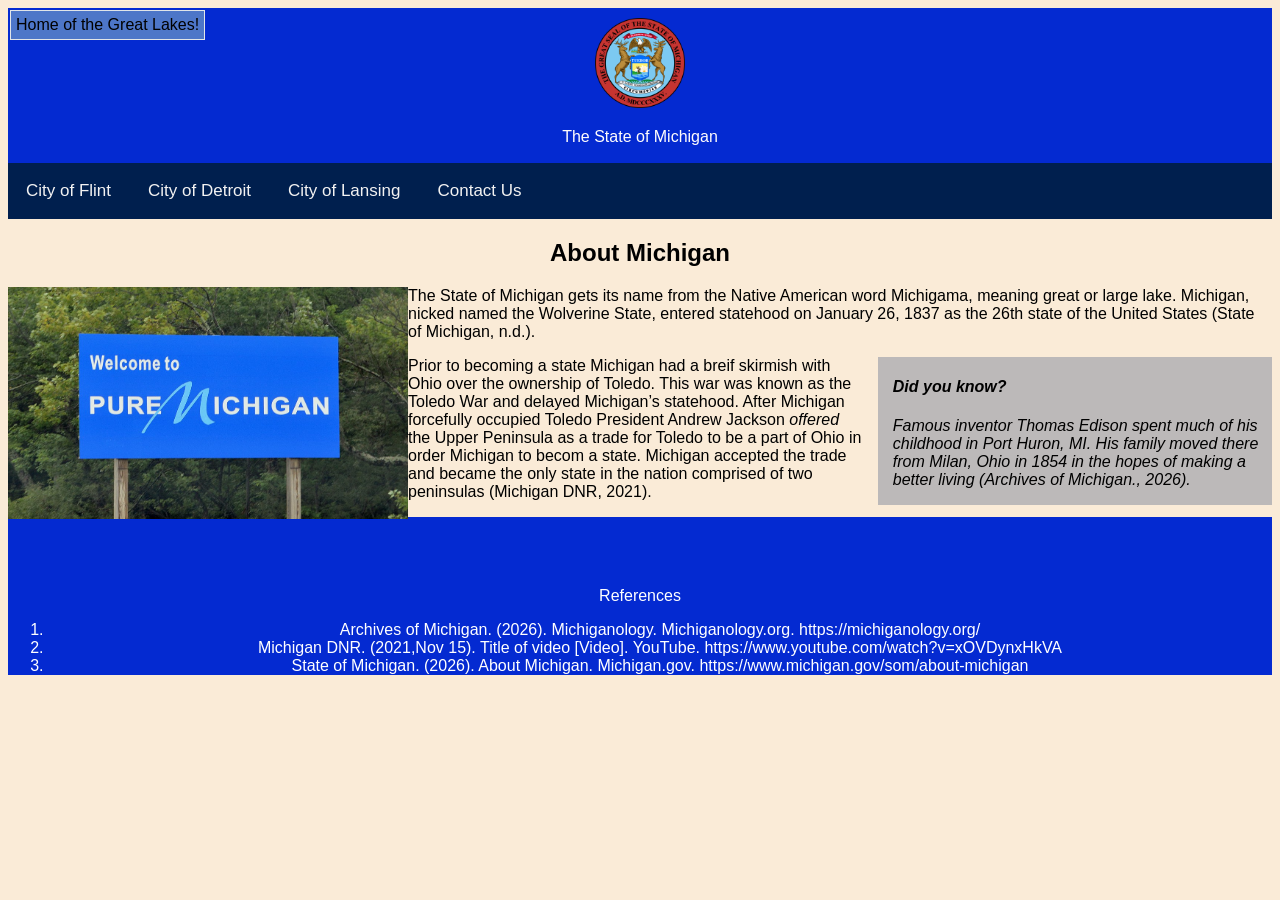
<file: index.html>
<!DOCTYPE html>
<html lang="en">
<head>
    <meta charset="UTF-8">
    <meta name="viewport" content="width=device-width, initial-scale=1.0">
    <link rel="stylesheet" href="master.css">
    <script src="main.js"></script>
    <title>Michigan Homepage</title>
</head>
<body>
    <header id="top-header">
        <img src="images and media/MI Seal.png" alt="MI State Seal">
         <p>The State of Michigan </p>
    </header>

     <div class="absolute-note">Home of the Great Lakes!</div>   
    <nav>         
        <a href="flint.html">City of Flint</a></li>
        <a href="detroit.html">City of Detroit</a>
        <a href="capitol.html">City of Lansing</a>
        <a href="contact.html">Contact Us</a>
    </nav>
    <section>
        
        <h2> About Michigan</h2>
        <img src="images and media/Michigan_welcome.jpg" alt="Welcome to Michigan" width="400" height="232" style="float: left;">
        <p> The State of Michigan gets its name from the Native American word Michigama, meaning great or large lake.
            Michigan, nicked named the Wolverine State, entered statehood on January 26, 1837 as the 26th state of the United States (State of Michigan, n.d.).
        </p>

        
    <aside>
        <h4>Did you know?</h4>
        <p>Famous inventor Thomas Edison spent much of his childhood in Port Huron, MI. His family moved there from Milan, 
            Ohio in 1854 in the hopes of making a better living (Archives of Michigan., 2026).</p>
    </aside>

        <p>
           Prior to becoming a state Michigan had a breif skirmish with Ohio over the ownership of Toledo. 
           This war was known as the Toledo War and  delayed Michigan’s statehood.
           After Michigan forcefully occupied Toledo President Andrew Jackson <em>offered </em> the Upper Peninsula as a trade for Toledo to be a part of Ohio in order 
           Michigan to becom a state. Michigan accepted the trade and became the only state in the nation comprised of two peninsulas (Michigan DNR, 2021).

        </p>

    </section>
    <section>  
   <footer>
    <br>
    <Br>
        <br>

    <p>References</p>
    <ol>
       <li>Archives of Michigan. (2026). Michiganology. Michiganology.org. https://michiganology.org/</li>
        <li> Michigan DNR. (2021,Nov 15). Title of video [Video]. YouTube. https://www.youtube.com/watch?v=xOVDynxHkVA</li>
        <li> State of Michigan. (2026). About Michigan. Michigan.gov. https://www.michigan.gov/som/about-michigan</li>

    </ol>
   </footer>
   </section>
</body>
</html>
</file>
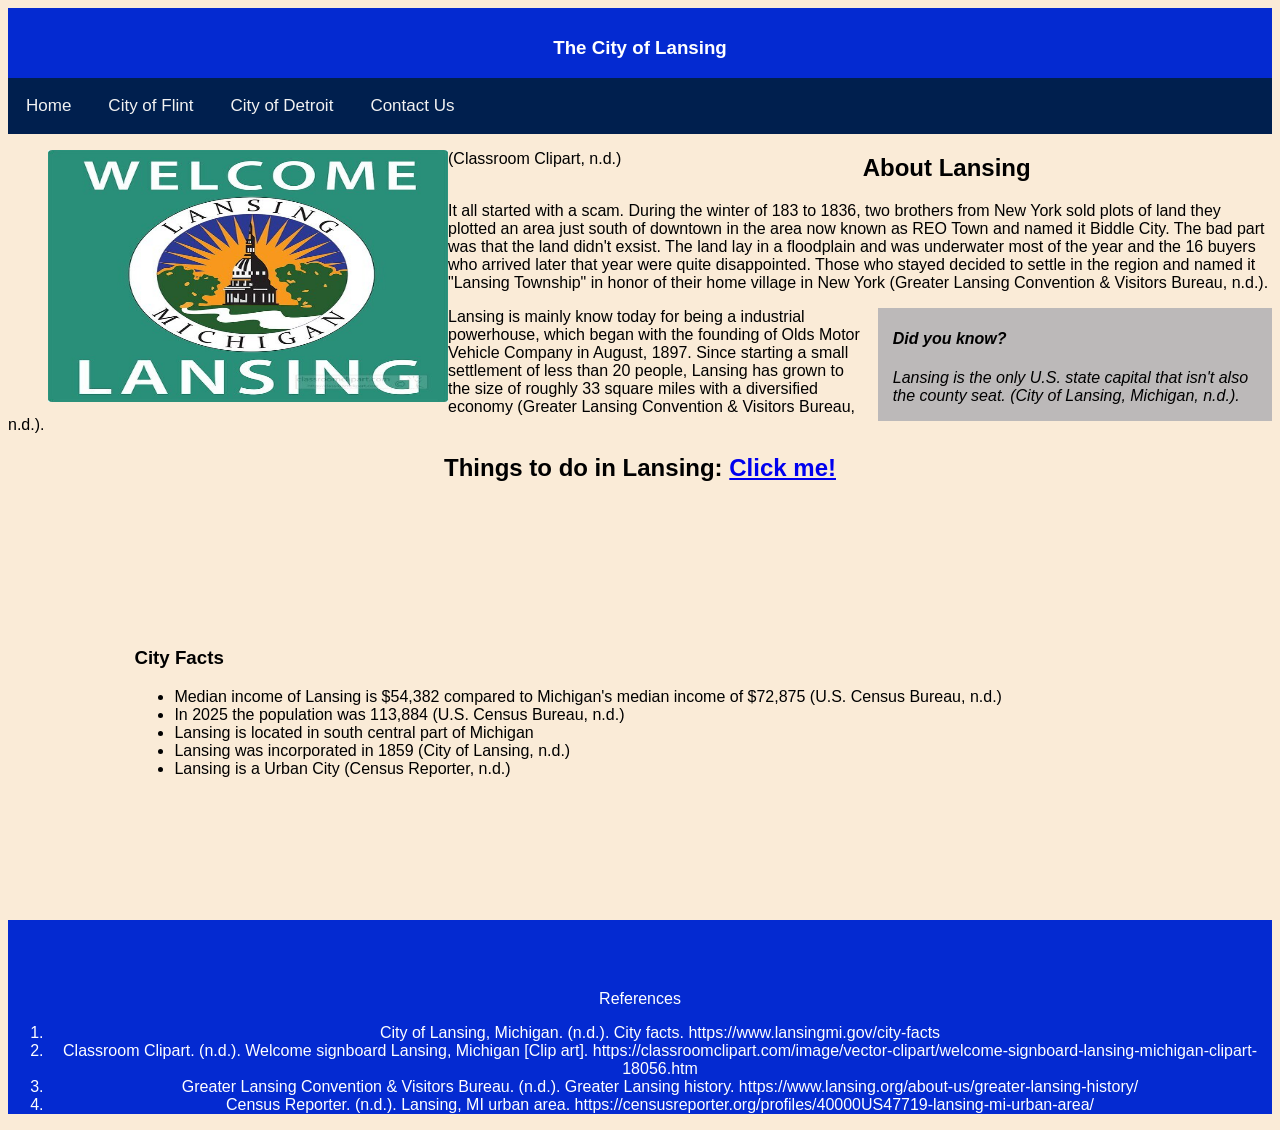
<file: capitol.html>
<!DOCTYPE html>
<html lang="en">
<head>
    <meta charset="UTF-8">
    <meta name="viewport" content="width=device-width, initial-scale=1.0">
    <link rel="stylesheet" href="master.css">
    <script src="main.js"></script> 
    <title>Michigan's Capital</title>
</head>
<body>
    <header id="top-header">
      
         <h3>The City of Lansing</h3>
        
    </header>

       <nav>         
            <a href="index.html">Home</a></li>
            <a href="flint.html">City of Flint</a>
            <a href="detroit.html">City of Detroit</a>
            <a href="contact.html">Contact Us</a>
        </nav>     

        <figure> 
            <img src="./images and media/lansing.jpg" alt="Lansing welcome Photo" width="400" height="252" style="float: left;">
            <figcaption style="float: left;"> (Classroom Clipart, n.d.) </figcaption>
        </figure>

    <section>
       
        <h2> About Lansing</h2> 

        <p> It all started with a scam. During the winter of 183 to 1836, two brothers from New York sold plots of land 
            they plotted an area just south of downtown in the area now known as REO Town and named it Biddle City. The bad part was that the land didn't exsist.
            The land lay in a floodplain and was underwater most of the year and the 16 buyers who arrived later that year were quite disappointed. 
            Those who stayed decided to settle in the region and named it "Lansing Township" in honor of their home village in New York (Greater Lansing Convention & Visitors Bureau, n.d.).  

        </p>


    </section>    
    
        <aside>
            <h4>Did you know?</h4>
                <p> Lansing is the only U.S. state capital that isn't also the county seat. (City of Lansing, Michigan, n.d.).</p>
        </aside>

    <section>

        <p>
            Lansing is mainly know today for being a industrial powerhouse, which began with the founding of Olds Motor Vehicle Company in August, 1897. 
            Since starting a small settlement of less than 20 people, Lansing has grown to the size of roughly 33 square miles with a diversified
            economy (Greater Lansing Convention & Visitors Bureau, n.d.).  
        </p>

    </section>

    <section>
        <h2> Things to do in Lansing: <a href="https://www.lansingmi.gov/things-to-do"> Click me!</a></h2>
    </section>


    <section style="padding: 10%;">
        <h3> City Facts</h3>
            <ul>
                <li> Median income of Lansing is $54,382 compared to Michigan's median income of $72,875 (U.S. Census Bureau, n.d.) </li>
                <li> In 2025 the population was 113,884 (U.S. Census Bureau, n.d.)</li>
                <li> Lansing is located in south central part of Michigan</li>
                <li> Lansing was incorporated in 1859 (City of Lansing, n.d.) </li>
                <li> Lansing is a Urban City (Census Reporter, n.d.)</li>           
            </ul>
    </section>



    </section>
        <section>  
            <footer>
                <br>
                <br>
                <br>

                <p>References</p>
                <ol>
                    <li> City of Lansing, Michigan. (n.d.). City facts. https://www.lansingmi.gov/city-facts </li>
                    <li> Classroom Clipart. (n.d.). Welcome signboard Lansing, Michigan [Clip art]. https://classroomclipart.com/image/vector-clipart/welcome-signboard-lansing-michigan-clipart-18056.htm   </li>
                    <li> Greater Lansing Convention & Visitors Bureau. (n.d.). Greater Lansing history. https://www.lansing.org/about-us/greater-lansing-history/</li>
                    <li> Census Reporter. (n.d.). Lansing, MI urban area. https://censusreporter.org/profiles/40000US47719-lansing-mi-urban-area/</li>
                </footer>
   </section>




</body>
</html>
</file>
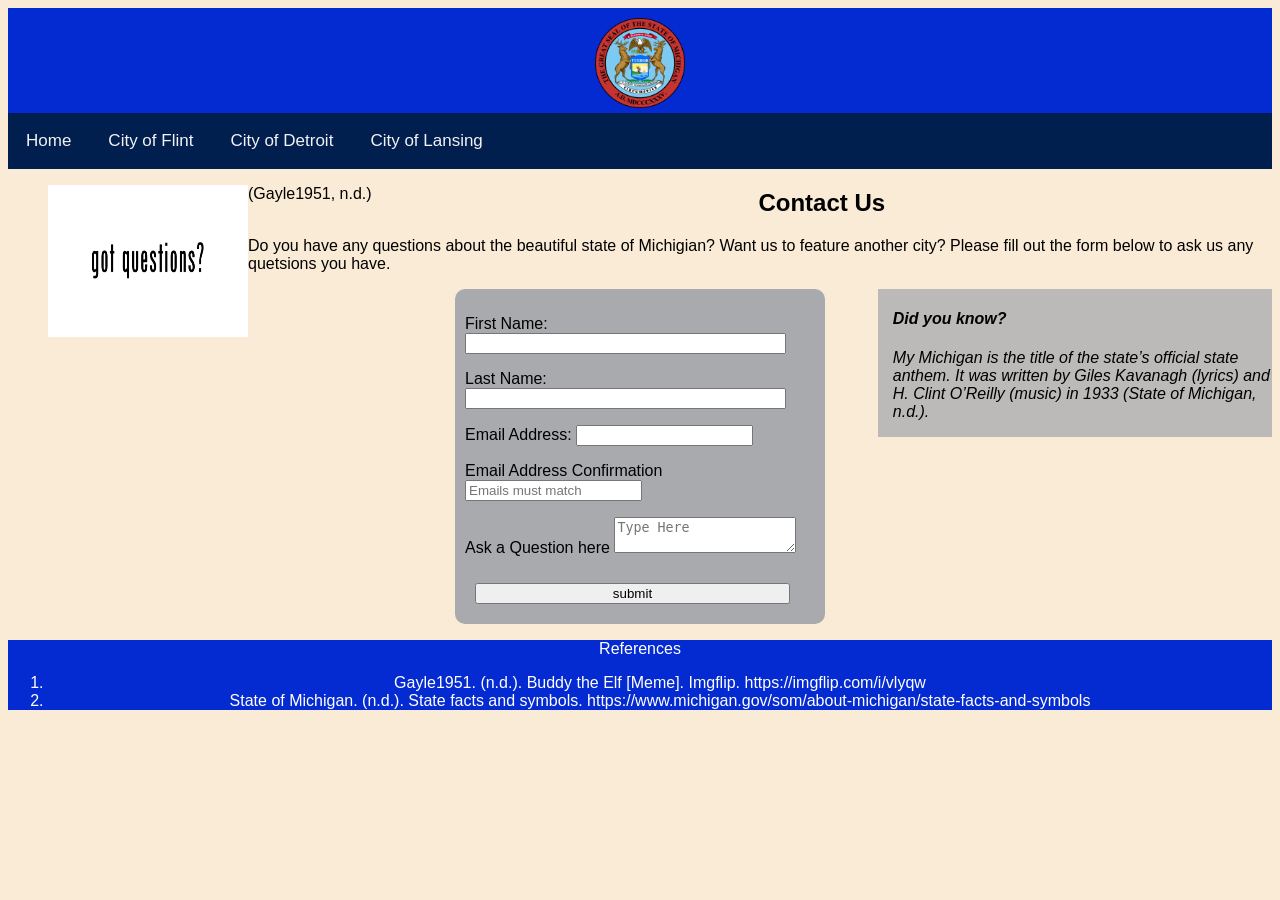
<file: contact.html>
<!DOCTYPE html>
<html lang="en">
<head>
    <meta charset="UTF-8">
    <meta name="viewport" content="width=device-width, initial-scale=1.0">
    <link rel="stylesheet" href="master.css">
    <script src="main.js"></script>
    <title>Contact Us</title>
</head>
<body>
    <header id="top-header">
        <img src="images and media/MI Seal.png" alt="MI State Seal"></header>
        
    <nav>         
        <a href="index.html">Home</a>
        <a href="flint.html">City of Flint</a></li>
        <a href="detroit.html">City of Detroit</a>
        <a href="capitol.html">City of Lansing</a>      
    </nav>

    <figure> 
            <img src="./images and media/questions.png" alt="Got Questions" width="200" height="152" style="float: left;">
            <figcaption style="float: left;"> (Gayle1951, n.d.) </figcaption>
    </figure>

    <section> 

        <h2>Contact Us</h2>

        <p> Do you have any questions about the beautiful state of Michigian? Want us to feature another city?
            Please fill out the form below to ask us any quetsions you have.
        </p>
    </section>
    
        <aside>
            <h4>Did you know?</h4>
                <p> My Michigan is the title of the state’s official state anthem. It was written by Giles Kavanagh (lyrics) and H. Clint O’Reilly (music)  
                    in 1933 (State of Michigan, n.d.).</p>
        </aside> 

    <div class="form"> 
        <form id="contactForm">
            <p>
                <label for="first">First Name:</label> 
                <input type="text" name="first" id="first">
            </p>
            <p>
                <label for="last">Last Name:</label>
                <input type="text" name="last" id="last">
            </p>
            <p>
                <label for="email">Email Address:</label>
                <input type="email" name="email" id="email">
            </p>
            <p>
                <label for="confirmEmail">Email Address Confirmation</label>
                <input type="email" name="confirmEmail" id="confirmEmail" placeholder="Emails must match">
            </p>
            <p>
                <label for="question"> Ask a Question here  </label>
                <textarea id="question" name="question" placeholder="Type Here"></textarea>
            </p>

            <input type="submit" value="submit">

        </form>
    </div>
<footer>
    <p>References</p>
        <ol>
            <li> Gayle1951. (n.d.). Buddy the Elf [Meme]. Imgflip. https://imgflip.com/i/vlyqw </li>
            <li> State of Michigan. (n.d.). State facts and symbols. https://www.michigan.gov/som/about-michigan/state-facts-and-symbols </li>
        </ol>
</footer>

</body>


</html>
</file>
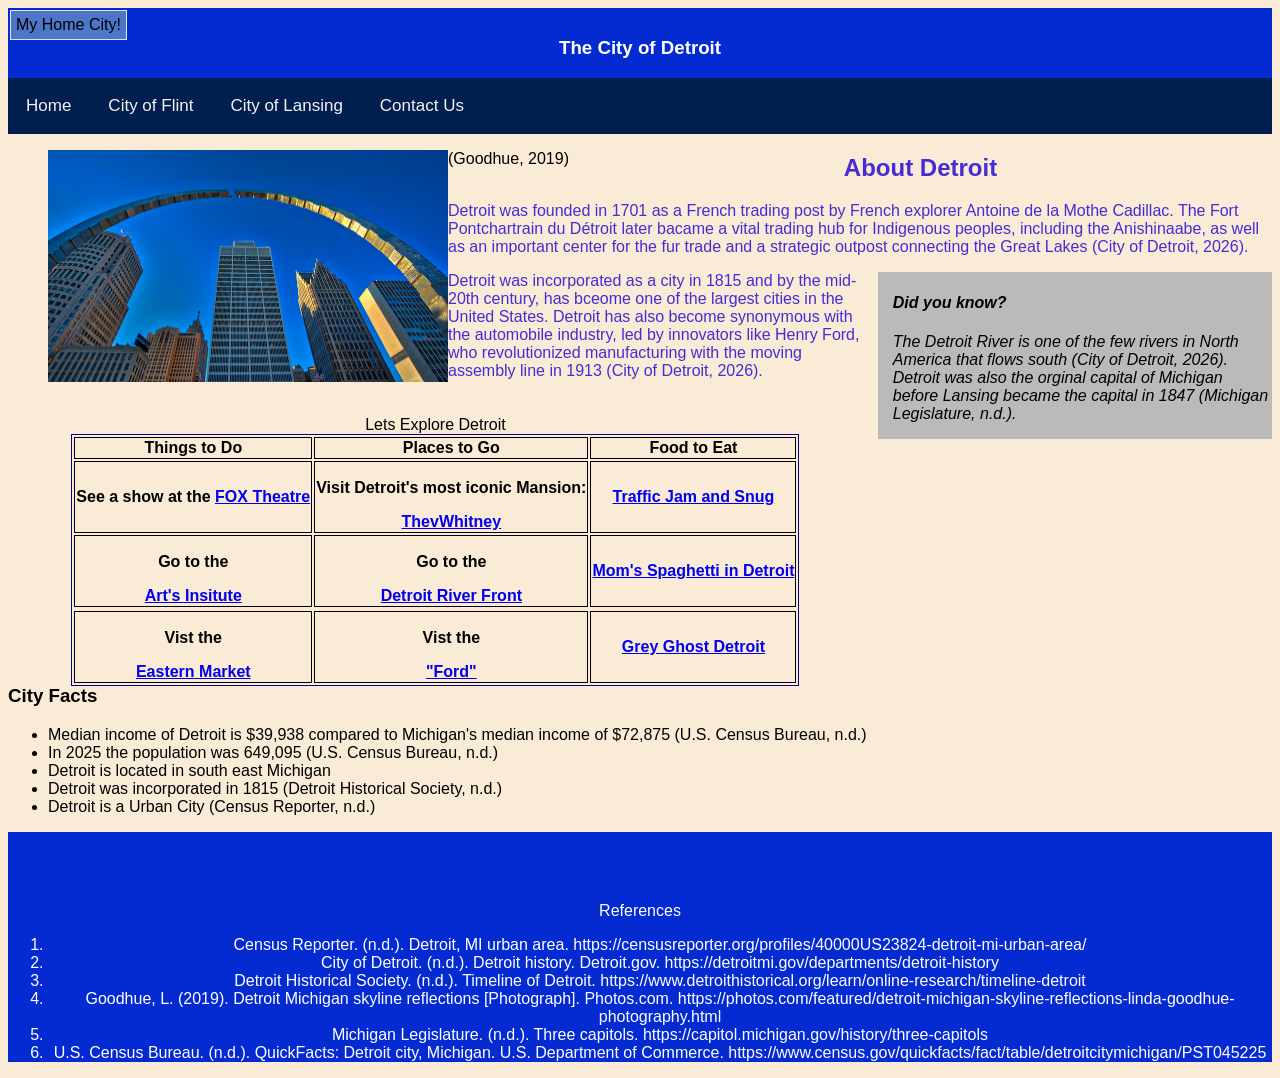
<file: detroit.html>
<!DOCTYPE html>
<html lang="en">
<head>
    <meta charset="UTF-8">
    <meta name="viewport" content="width=device-width, initial-scale=1.0">
    <link rel="stylesheet" href="master.css">
    <script src="main.js"></script>    
    <title>City of Detroit</title>
</head>
<body>
    <header id="top-header">
      
         <h3>The City of Detroit</h3>
        
    </header>
    
     <div class="absolute-note">My Home City!</div>   

       <nav>         
            <a href="index.html">Home</a></li>
            <a href="flint.html">City of Flint</a>
            <a href="capitol.html">City of Lansing</a>
            <a href="contact.html">Contact Us</a>
        </nav>  

        <figure> 
            <img src="./images and media/Detroit Photo.jpg" alt="Detroit Arch Photo" width="400" height="232" style="float: left;">
            <figcaption style="float: left;"> (Goodhue, 2019) </figcaption>
         </figure>   

    <section>
       
        <h2 class="c-text"> About Detroit</h2>

   

        <p class="c-text" > Detroit was founded in 1701 as a French trading post by French explorer Antoine de la Mothe Cadillac. 
            The Fort Pontchartrain du Détroit later bacame a vital trading hub for Indigenous peoples, including the Anishinaabe, as 
            well as an important center for the fur trade and a strategic outpost connecting the Great Lakes (City of Detroit, 2026). 

        </p>


    </section>    
    
    <aside>
        <h4>Did you know?</h4>
        <p>The Detroit River is one of the few rivers in North America that flows south (City of Detroit, 2026).
            Detroit was also the orginal capital of Michigan before Lansing became the capital in 1847 (Michigan Legislature, n.d.).
        </p>
    </aside>

    <p class="c-text" > Detroit was incorporated as a city in 1815 and by the mid-20th century, has bceome one of the largest cities in the United States. 
        Detroit has also become synonymous with the automobile industry, led by innovators like Henry Ford, who revolutionized manufacturing with the moving assembly line in 1913 (City of Detroit, 2026).

    </p>

    <section>
        <table id="table">
            <caption> Lets Explore Detroit </caption>
            <tr>
                <th> Things to Do</th>
                <th> Places to Go </th>
                <th> Food to Eat </th>
            </tr>

            <tr>
                <th> See a show at the <a href="https://www.313presents.com/venue/fox-theatre" target="_blank"> FOX Theatre</a>    </th>
                <th>  <p> Visit Detroit's most iconic Mansion:</p> <a href="https://www.thewhitney.com/" target="_blank"> ThevWhitney </a> </th>
                <th>  <a href="https://www.trafficjamdetroit.com/" target="_blank"> Traffic Jam and Snug </a>  </th>
            </tr>

            <tr> 
                <th> <p> Go to the </p> <a href="https://dia.org/" target="_blank">  Art's Insitute</a> </th>
                <th> <p> Go to the </p>  <a href="https://www.detroitriverfront.org/" target="_blank"> Detroit River Front </a>  </th>
                <th>  <a href="https://momsspaghetti.com/" target="_blank"> Mom's Spaghetti in Detroit</a>  </th>
            <tr>

            <tr>
                <th> <p>Vist the </p>   <a href="https://easternmarket.org/" target="_blank"> Eastern Market </a> </th>
                <th> <p>Vist the </p> <a href="https://www.thehenryford.org/" target="_blank">  "Ford" </a>   </th>
                <th>  <a href="https://greyghostdetroit.com/" target="_blank"> Grey Ghost Detroit</a>  </th>
            </tr>

            </table>

            

    </section>

        <h3> City Facts</h3>
        <ul>
            <li> Median income of Detroit is $39,938 compared to Michigan's median income of $72,875 (U.S. Census Bureau, n.d.) </li>
            <li> In 2025 the population was 649,095 (U.S. Census Bureau, n.d.)</li>
            <li> Detroit is located in south east Michigan</li>
            <li> Detroit was incorporated in 1815 (Detroit Historical Society, n.d.) </li>
            <li> Detroit is a Urban City (Census Reporter, n.d.) </li>           
        </ul>


    <section>  
   <footer>
    <br>
    <Br>
        <br>

    <p>References</p>
    <ol>
       <li> Census Reporter. (n.d.). Detroit, MI urban area. https://censusreporter.org/profiles/40000US23824-detroit-mi-urban-area/ </li>
       <li> City of Detroit. (n.d.). Detroit history. Detroit.gov. https://detroitmi.gov/departments/detroit-history</li>
       <li> Detroit Historical Society. (n.d.). Timeline of Detroit. https://www.detroithistorical.org/learn/online-research/timeline-detroit</li>
       <li> Goodhue, L. (2019). Detroit Michigan skyline reflections [Photograph]. Photos.com. https://photos.com/featured/detroit-michigan-skyline-reflections-linda-goodhue-photography.html </li>
       <li> Michigan Legislature. (n.d.). Three capitols. https://capitol.michigan.gov/history/three-capitols </li>
       <li> U.S. Census Bureau. (n.d.). QuickFacts: Detroit city, Michigan. U.S. Department of Commerce. https://www.census.gov/quickfacts/fact/table/detroitcitymichigan/PST045225</li>

    </ol>
   </footer>
   </section>

</body>
</html>
</file>
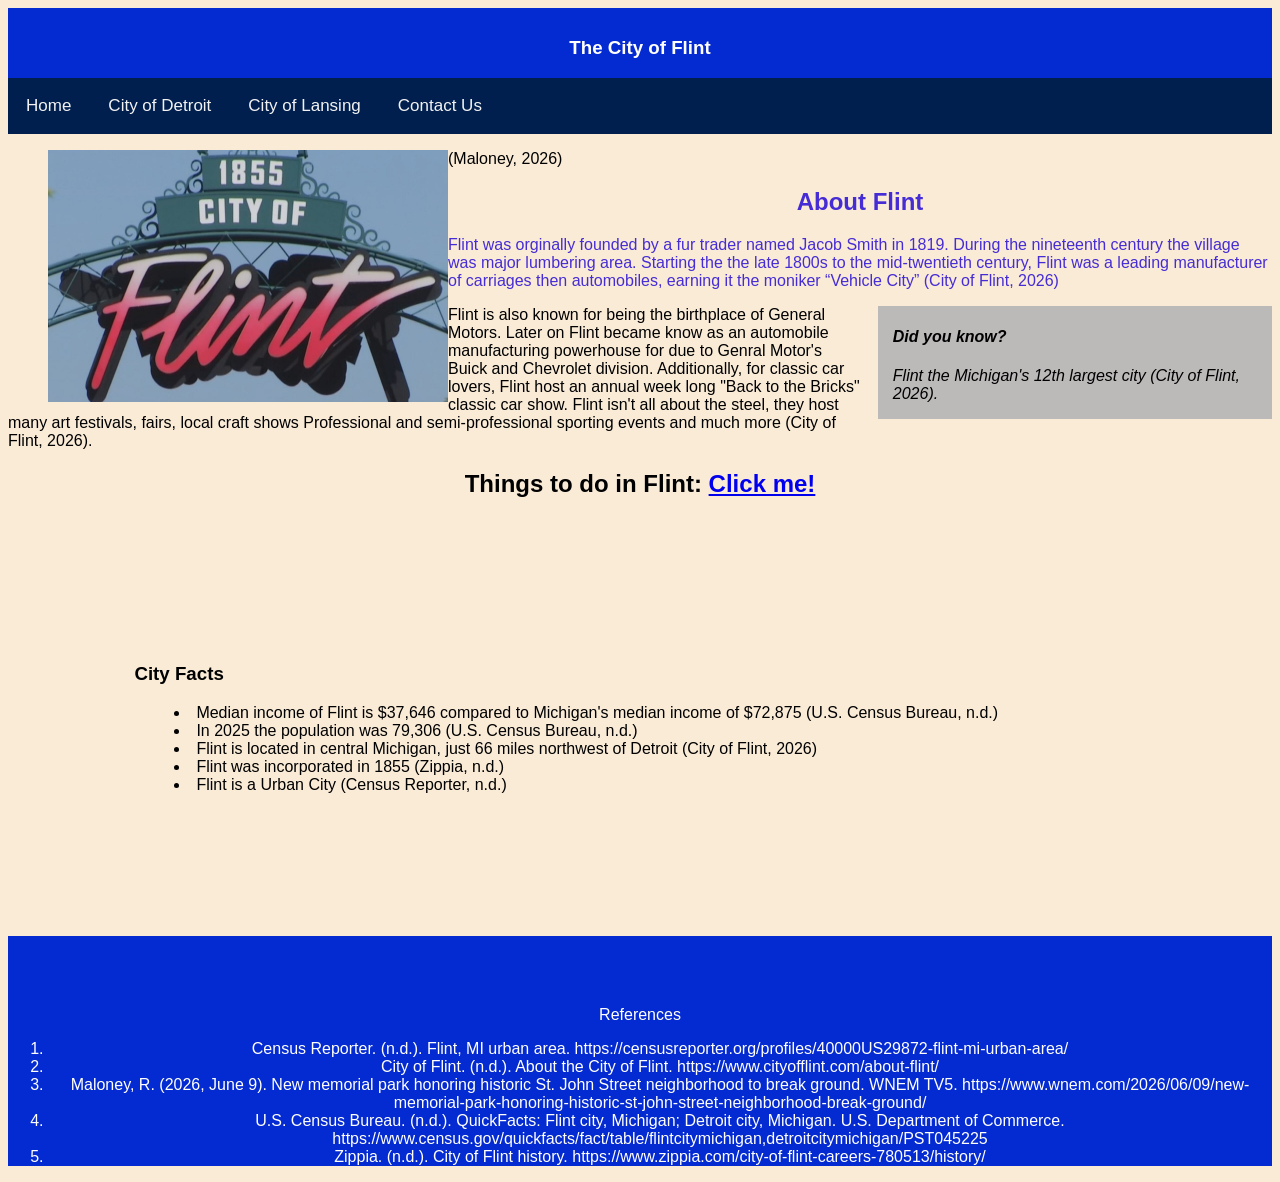
<file: flint.html>
<!DOCTYPE html>
<html lang="en">
<head>
    <meta charset="UTF-8">
    <meta name="viewport" content="width=device-width, initial-scale=1.0">
    <link rel="stylesheet" href="master.css">
    <script src="main.js"></script>    
    <title>City of Flint</title>
</head>
<body>
    <header id="top-header">
      
         <h3>The City of Flint</h3>
        
    </header>
       <nav>         
            <a href="index.html">Home</a></li>
            <a href="detroit.html">City of Detroit</a>
            <a href="capitol.html">City of Lansing</a>
            <a href="contact.html">Contact Us</a>
        </nav>
        <figure> 
            <img src="./images and media/flint.jpg" alt="Flintwelcome Photo" width="400" height="252" style="float: left;">
            <figcaption style="float: left;"> (Maloney, 2026) </figcaption>
         </figure>
    <section>
        <br>
        <h2 class="c-text"> About Flint</h2>

        <p class="c-text">
            Flint was orginally founded by a fur trader named Jacob Smith in 1819. During the nineteenth century the village was major lumbering area.
            Starting the the late 1800s to the mid-twentieth century, Flint  was a leading manufacturer of carriages then automobiles, earning it the moniker “Vehicle City” (City of Flint, 2026) 

        </p>
    </section>

        <aside>
            <h4>Did you know?</h4>
            <p> Flint the Michigan's 12th largest city (City of Flint, 2026).</p>
        </aside>
     </section>

     <section>
        <p>
            Flint is also known for being the birthplace of General Motors. Later on Flint became know as an automobile manufacturing powerhouse for due to
            Genral Motor's Buick and Chevrolet division. Additionally, for classic car lovers, Flint host an annual week long "Back to the Bricks" classic car show.
            Flint isn't all about the steel, they host many art festivals, fairs, local craft shows Professional and semi-professional sporting events and much more (City of Flint, 2026).
        </p>
     </section>
     <section>
        <h2> Things to do in Flint: <a href="https://www.exploreflintandgenesee.org/things-to-do/"> Click me!</a></h2>
    </section>


     <section   style="padding: 10%;">   
        <h3> City Facts</h3>
        <ul class="a">
            <li> Median income of Flint is $37,646 compared to Michigan's median income of $72,875 (U.S. Census Bureau, n.d.) </li>
            <li> In 2025 the population was 79,306 (U.S. Census Bureau, n.d.)</li>
            <li> Flint is located in central Michigan, just 66 miles northwest of Detroit (City of Flint, 2026) </li>
            <li> Flint was incorporated in 1855 (Zippia, n.d.) </li>
            <li> Flint is a Urban City (Census Reporter, n.d.)</li>           
        </ul>

    </section>
        <section>  
            <footer>
                <br>
                <br>
                <br>

                <p>References</p>
                <ol>
                    <li> Census Reporter. (n.d.). Flint, MI urban area. https://censusreporter.org/profiles/40000US29872-flint-mi-urban-area/ </li>
                    <li> City of Flint. (n.d.). About the City of Flint. https://www.cityofflint.com/about-flint/ </li>
                    <li> Maloney, R. (2026, June 9). New memorial park honoring historic St. John Street neighborhood to break ground. WNEM TV5. https://www.wnem.com/2026/06/09/new-memorial-park-honoring-historic-st-john-street-neighborhood-break-ground/ </li>
                    <li> U.S. Census Bureau. (n.d.). QuickFacts: Flint city, Michigan; Detroit city, Michigan. U.S. Department of Commerce. https://www.census.gov/quickfacts/fact/table/flintcitymichigan,detroitcitymichigan/PST045225 </li>
                    <li> Zippia. (n.d.). City of Flint history. https://www.zippia.com/city-of-flint-careers-780513/history/</li>
                </ol>
            </footer>
    </section>



</body>
</html>
</file>
<file: master.css>
body {
    font-family: Arial, Helvetica, sans-serif;
    background-color: antiquewhite;
}

header#top-header {
    background:#042ad1;
    color:#ffffff;
    text-align:center;
    padding:10px 0 1px 0;
}

header img {
    width: 10%;
    height: auto;
    max-width:90px;
}

header p {
    color:rgb(255, 252, 252);
    font: size 12px;;
}

footer  {
    background: #042ad1;
    color: #ffffff;
    text-align: center;
}

.form {
    margin: auto;
    background: #a9aaad;
    max-width: 350px;
    padding: 10px;
    border-radius: 10px;
}

input[type=text] {
        display: inline-block;
        width: 90%;
        padding: 1px;
}

input[type=submit] {

    width: 90%;
    padding: 1px;
    margin: 10px;
}
aside {
        width: 30%;
        padding-left: 15px;
        margin-left: 15px;
        float: right;
        font-style: italic;
        background-color: rgb(188, 185, 185);
}

#table {
    position:relative;
    top: 20px;
    margin: 0px auto;
    border: 1px solid black;
    border-color: #060888;
}

th,td {
  border: 1px solid black;
}

.absolute-note {
    position: absolute;
    top: 10px; 
    left: 10px; 
    background-color: rgb(77, 118, 200);
    padding: 5px;
    border: 1px solid rgb(225, 229, 232);
}

h2 {
  text-align: center;
}

.c-text {
    color: rgb(69, 44, 212);
}
ul.a {
  list-style-position:inside;
}
/*Navigation formatting*/
nav {
    overflow: hidden;
    background-color: #001f4e;
    color:#fff;
  }

nav p.domain {
    font-weight:bold;
    padding-left:15px;
    margin-top:19px;
    float:left;
    padding-right:25px;
    text-shadow: 1px 1px 1px #000, 
    2px 2px 4px rgba(0, 0, 0, 0.402); 
}
  
nav a {
    float: left;
    display: block;
    color: #f2f2f2;
    text-align: center;
    padding: 18px 18px;
    text-decoration: none;
    font-size: 17px;
    margin-right:1px;
  }
  
nav a:hover {
    background-color: #ddd;
    color: black;
  }
</file>
